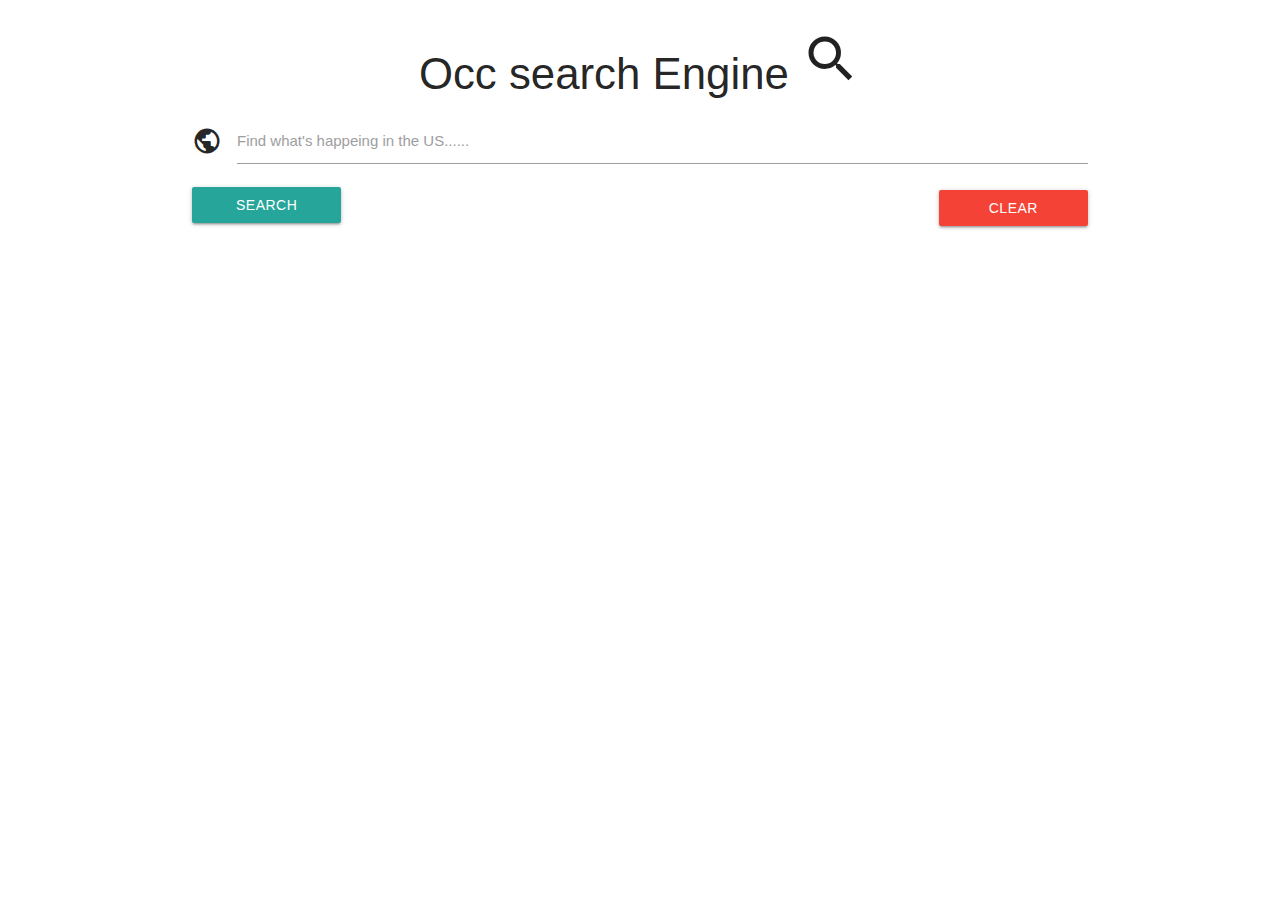
<file: index.html>
<!DOCTYPE html>
<html lang = "en">
<html>
  <head>
    <meta charset = "utf-8">
    <title>News Api</title>
    <link href="https://fonts.googleapis.com/icon?family=Material+Icons" rel="stylesheet">
    <link rel="stylesheet" href="https://cdnjs.cloudflare.com/ajax/libs/materialize/1.0.0/css/materialize.min.css">

  </head>
  <body>
    <div class="container">
      <h3 class="center" style="margin-bottom:20px;">Occ search Engine <i class="material-icons medium hide-on-small-only" id="icons"></i></h3>
      <form>
          <div class="input-field">
              <i class="material-icons prefix">public</i>
              <input type="text" id="searchquery">
              <label>Find what's happeing in the US......</label>
          </div>
          
          <div class="row">
             <input type="submit" id="searchbtn" class="btn col m2 s12" value="search">
             <input type="reset" id="searchbtn" class="btn col m2 s12 red right" value="clear"  style="margin-top:3px;">
          </div>
          
      </form>
      
      <div id="loader" style="display:none;">
        <div class="progress">
          <div class="indeterminate"></div>
        </div>
      </div>
      
      <div class="row">
         <div id="newsResults"></div>
      </div>
          
   </div>

    <script src="jquery-3.3.1.min.js"></script>
    <script src="https://cdnjs.cloudflare.com/ajax/libs/materialize/1.0.0/js/materialize.min.js"></script>
    <script src="iconChanger.js"></script>
    <script src="newsapi.js"></script>
  
</body>
</html>
</file>
